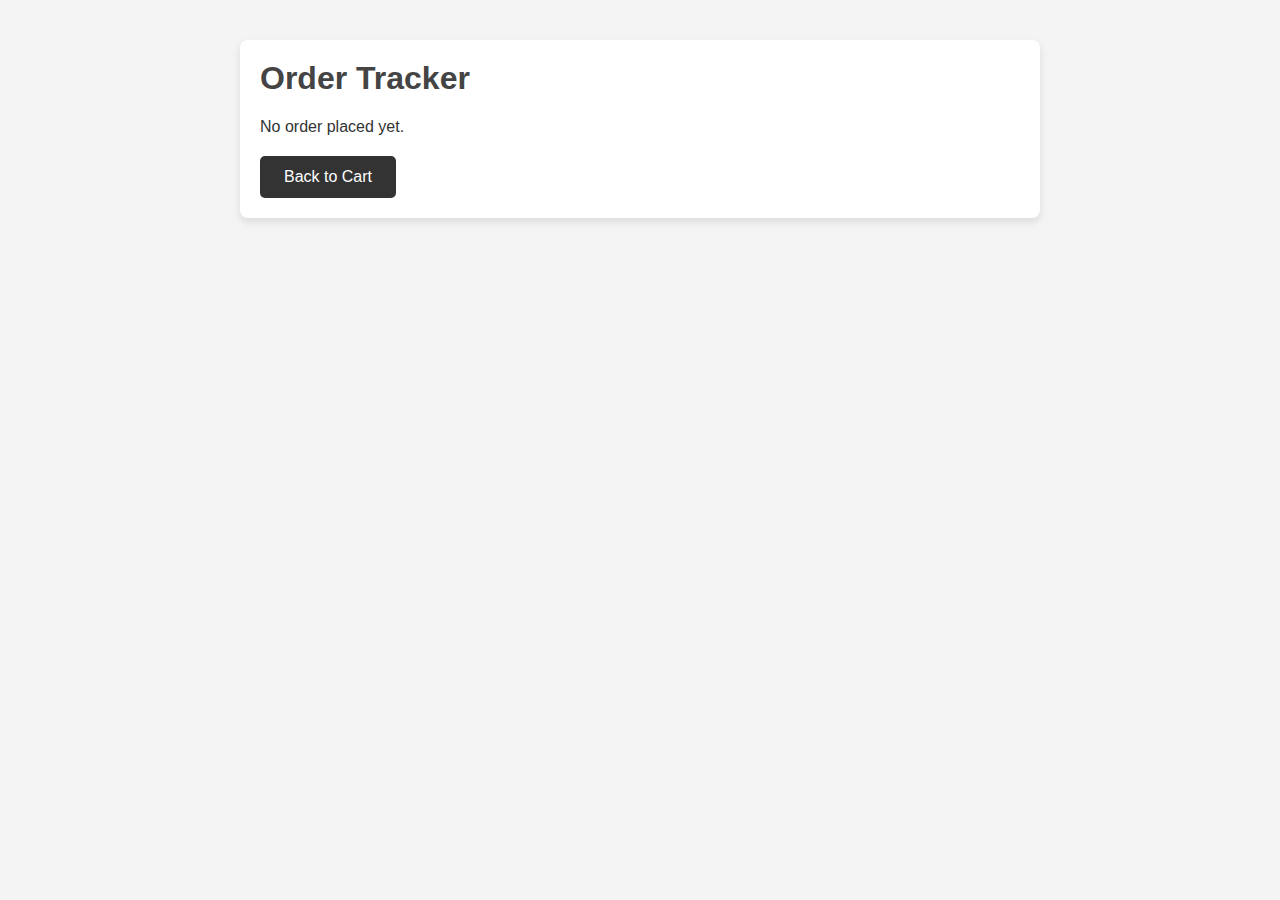
<file: additional.html>
<!DOCTYPE html>
<html lang="en">
<head>
    <meta charset="UTF-8">
    <meta name="viewport" content="width=device-width, initial-scale=1.0">
    <title>Order Tracker</title>
    <style>
        /* General body styling */
        body {
            font-family: Arial, sans-serif;
            margin: 0;
            padding: 0;
            background-color: #f4f4f4;
            color: #333;
        }

        /* Container styling */
        .container {
            max-width: 800px;
            margin: 0 auto;
            padding: 20px;
        }

        /* Order tracker section styling */
        #order-tracker {
            background-color: #ffffff;
            border-radius: 8px;
            box-shadow: 0 4px 8px rgba(0, 0, 0, 0.1);
            padding: 20px;
            margin-top: 20px;
        }

        #order-tracker h1 {
            margin-top: 0;
            color: #444;
        }

        .order-details {
            margin-bottom: 20px;
        }

        .order-details p {
            margin: 8px 0;
        }

        /* Button styling */
        .btn {
            background-color: #333;
            color: #ffffff;
            border: none;
            padding: 12px 24px;
            border-radius: 5px;
            cursor: pointer;
            text-decoration: none;
            display: inline-block;
            font-size: 16px;
            text-align: center;
        }

        .btn:hover {
            background-color: #555;
        }

        /* Responsive styling */
        @media (max-width: 600px) {
            .btn {
                display: block;
                width: 100%;
                text-align: center;
            }
        }
    </style>
</head>
<body>
    <div class="container">
        <section id="order-tracker">
            <h1>Order Tracker</h1>
            <div id="order-details" class="order-details">
                <p>No order placed yet.</p>
            </div>
            <a href="cartpage.html" class="btn">Back to Cart</a>
        </section>
    </div>

    <script>
        document.addEventListener('DOMContentLoaded', function () {
            const orderDetailsContainer = document.getElementById('order-details');
            const order = JSON.parse(localStorage.getItem('order'));

            if (order) {
                const orderDate = document.createElement('p');
                orderDate.textContent = `Order Date: ${order.date}`;

                const orderItems = document.createElement('div');
                orderItems.innerHTML = '<p>Items:</p>';
                order.items.forEach(item => {
                    const itemElement = document.createElement('div');
                    itemElement.textContent = `${item.name} - $${item.price}`;
                    orderItems.appendChild(itemElement);
                });

                const orderTotal = document.createElement('p');
                orderTotal.textContent = `Total: $${order.total}`;

                orderDetailsContainer.innerHTML = '';
                orderDetailsContainer.appendChild(orderDate);
                orderDetailsContainer.appendChild(orderItems);
                orderDetailsContainer.appendChild(orderTotal);
            } else {
                orderDetailsContainer.innerHTML = '<p>No order placed yet.</p>';
            }
        });
    </script>
</body>
</html>
</file>
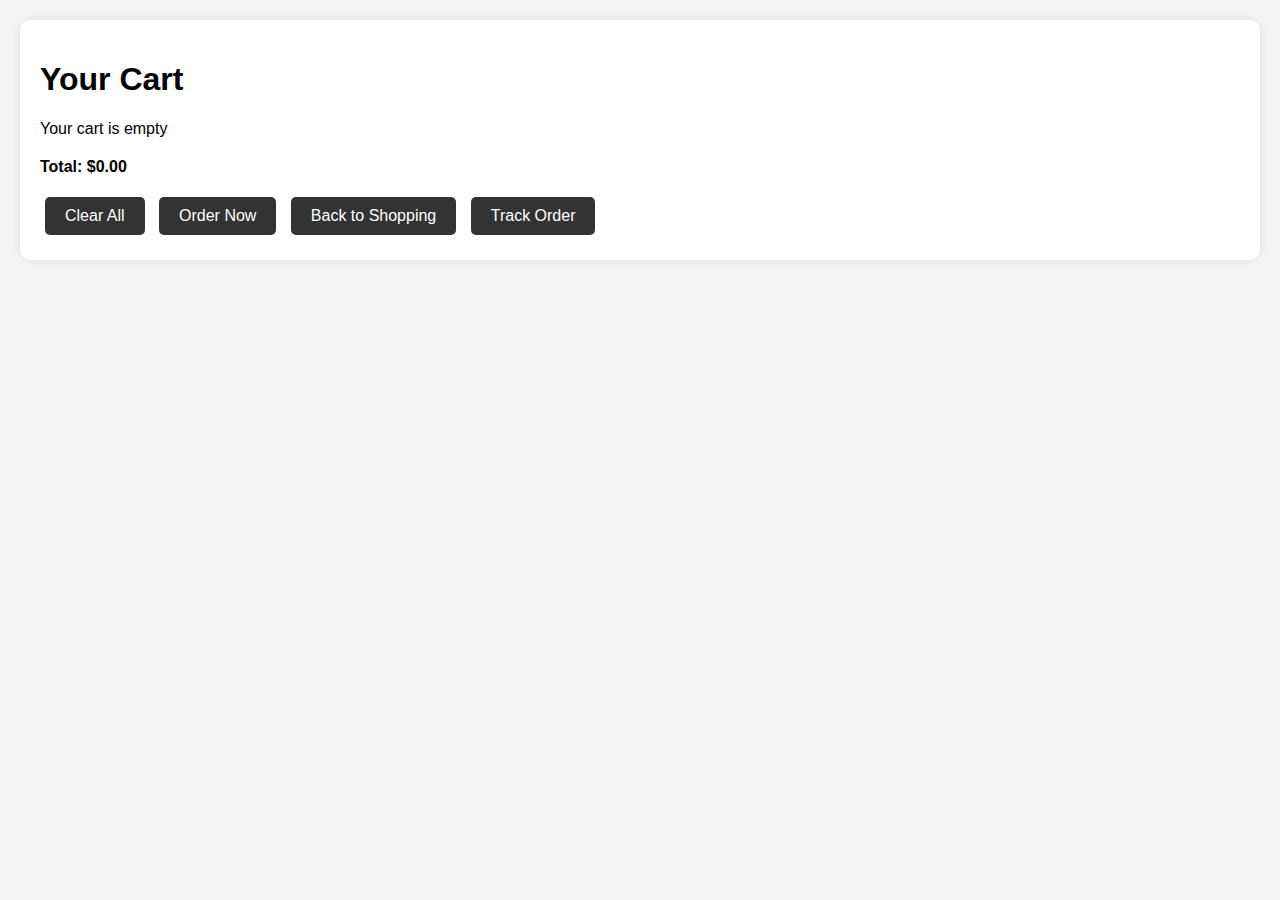
<file: cartpage.html>
<!DOCTYPE html>
<html lang="en">
<head>
    <meta charset="UTF-8">
    <meta name="viewport" content="width=device-width, initial-scale=1.0">
    <title>Your Cart</title>
    <style>
        /* General body styling */
        body {
            font-family: Arial, sans-serif;
            margin: 0;
            padding: 0;
            background-color: #f4f4f4;
        }

        /* Cart container styling */
        #cart {
            padding: 20px;
            background-color: #ffffff;
            border-radius: 10px;
            box-shadow: 0px 0px 10px rgba(0, 0, 0, 0.1);
            margin: 20px;
        }

        /* Cart items styling */
        #cart-items {
            margin-bottom: 20px;
        }

        #cart-items p {
            margin: 0;
        }

        /* Cart total styling */
        #cart-total {
            font-weight: bold;
        }

        /* Button styling */
        .btn {
            background-color: #333;
            color: #ffffff;
            border: none;
            padding: 10px 20px;
            border-radius: 5px;
            cursor: pointer;
            text-decoration: none;
            display: inline-block;
            margin: 5px;
            font-size: 16px;
        }

        .btn:hover {
            background-color: #555;
        }

        .btn.clear {
            background-color: #e74c3c;
        }

        .btn.clear:hover {
            background-color: #c0392b;
        }

        /* Payment container styling */
        .payment-container {
            display: none; /* Initially hidden */
            padding: 20px;
            background-color: #ffffff;
            border-radius: 10px;
            box-shadow: 0px 0px 10px rgba(0, 0, 0, 0.1);
            margin: 20px;
        }

        .payment-container h2 {
            margin-top: 0;
        }

        .payment-container form {
            display: flex;
            flex-direction: column;
        }

        .payment-container input {
            margin-bottom: 10px;
            padding: 10px;
            border: 1px solid #ccc;
            border-radius: 5px;
        }

        .payment-container button {
            background-color: #333;
            color: #ffffff;
            border: none;
            padding: 10px 20px;
            border-radius: 5px;
            cursor: pointer;
            font-size: 16px;
        }

        .payment-container button:hover {
            background-color: #555;
        }
    </style>
</head>
<body>
    <section id="cart">
        <h1>Your Cart</h1>
        <div id="cart-items">
            <p>Your cart is empty.</p>
        </div>
        <p id="cart-total">Total: $0.00</p>
        <button class="btn" onclick="clearCart()">Clear All</button>
        <button class="btn" onclick="showPayment()">Order Now</button>
        <a href="home.html" class="btn">Back to Shopping</a>
        <a href="additional.html" class="btn">Track Order</a>
    </section>

    <div class="payment-container" id="payment-container">
        <h2>Payment Details</h2>
        <form id="payment-form" onsubmit="submitOrder(event)">
            <input type="text" id="card-name" name="card-name" placeholder="Cardholder Name" required>
            <input type="text" id="card-number" name="card-number" placeholder="Card Number" required>
            <input type="text" id="card-expiry" name="card-expiry" placeholder="Expiry Date (MM/YY)" required>
            <input type="text" id="card-cvc" name="card-cvc" placeholder="CVC" required>
            <button type="submit">Pay Now</button>
        </form>
    </div>

    <script>
        document.addEventListener('DOMContentLoaded', function () {
            const cartItemsContainer = document.getElementById('cart-items');
            const cartTotal = document.getElementById('cart-total');
            const paymentContainer = document.getElementById('payment-container');

            function updateCartDisplay() {
                let cart = JSON.parse(localStorage.getItem('cart')) || [];
                if (cart.length === 0) {
                    cartItemsContainer.innerHTML = '<p>Your cart is empty</p>';
                    cartTotal.textContent = 'Total: $0.00';
                } else {
                    cartItemsContainer.innerHTML = '';
                    let total = 0;
                    cart.forEach(item => {
                        const itemElement = document.createElement('div');
                        itemElement.textContent = `${item.name} - $${item.price}`;
                        cartItemsContainer.appendChild(itemElement);
                        total += parseFloat(item.price);
                    });
                    cartTotal.textContent = `Total: $${total.toFixed(2)}`;
                }
            }

            window.clearCart = function () {
                localStorage.removeItem('cart');
                updateCartDisplay();
            }

            window.showPayment = function () {
                paymentContainer.style.display = 'block';
            }

            window.submitOrder = function (event) {
                event.preventDefault();
                // Save order details in localStorage
                const order = {
                    date: new Date().toLocaleString(),
                    items: JSON.parse(localStorage.getItem('cart')) || [],
                    total: cartTotal.textContent.replace('Total: $', '')
                };
                localStorage.setItem('order', JSON.stringify(order));
                alert('Order placed successfully!');
                // Redirect to order tracker page
                window.location.href = 'additional.html';
            }

            updateCartDisplay();
        });
    </script>
</body>
</html>
</file>
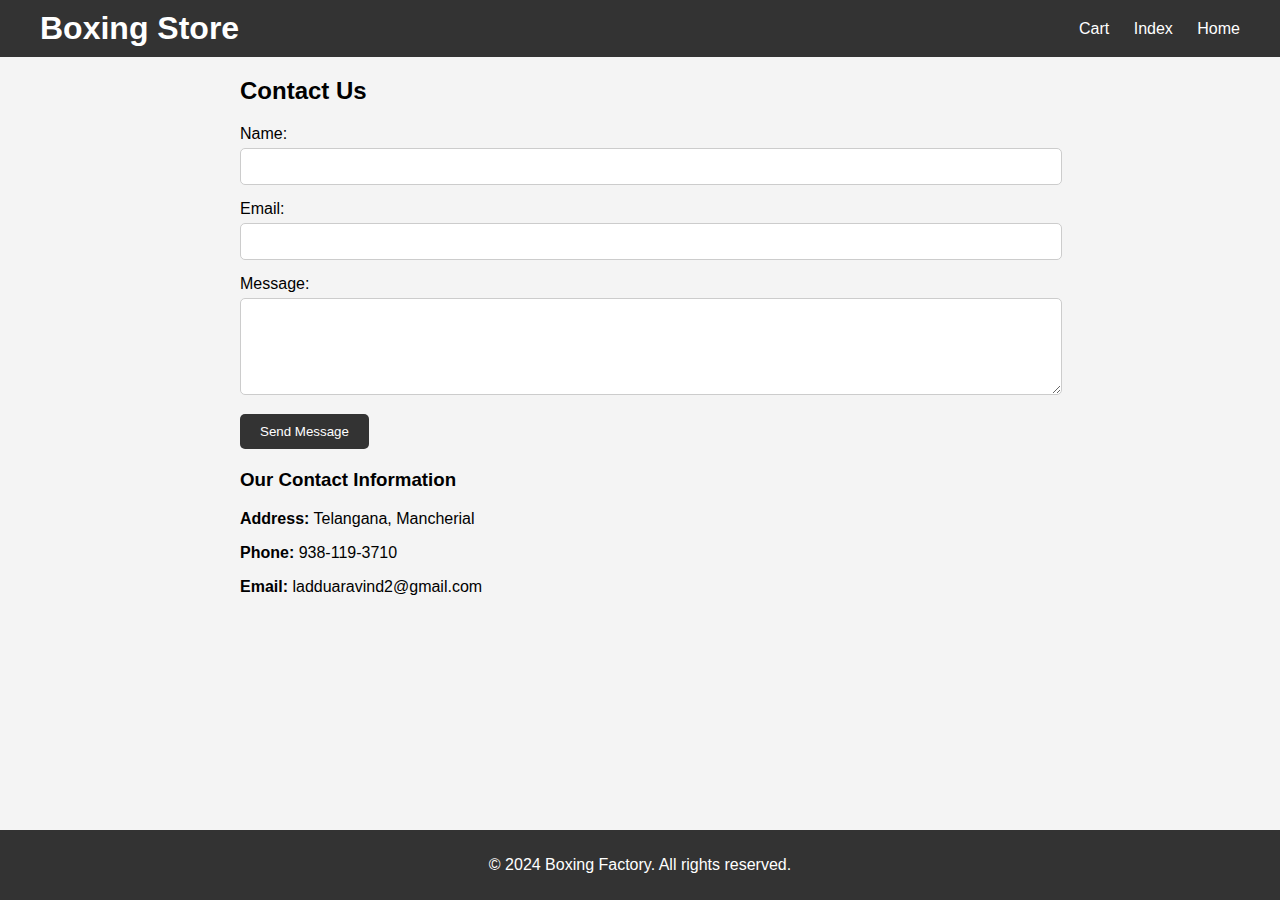
<file: contact.html>
<!DOCTYPE html>
<html lang="en">
<head>
    <meta charset="UTF-8">
    <meta name="viewport" content="width=device-width, initial-scale=1.0">
    <title>Contact Us - Boxing Store</title>
    <link rel="stylesheet" href="contact.css">
    <!-- Removed incorrect links to HTML files as CSS should not link to HTML files -->
</head>
<body>
    <header>
        <div class="container">
            <h1>Boxing Store</h1>
            <nav>
                <ul>
                    <li><a href="cartpage.html">Cart</a></li>
                    <li><a href="index.html">Index</a></li>
                    <li><a href="home.html">Home</a></li>
                </ul>
            </nav>
        </div>
    </header>

    <main>
        <section class="contact">
            <div class="container">
                <h2>Contact Us</h2>
                <form action="submit_form.php" method="post">
                    <div class="form-group">
                        <label for="name">Name:</label>
                        <input type="text" id="name" name="name" required>
                    </div>
                    <div class="form-group">
                        <label for="email">Email:</label>
                        <input type="email" id="email" name="email" required>
                    </div>
                    <div class="form-group">
                        <label for="message">Message:</label>
                        <textarea id="message" name="message" rows="5" required></textarea>
                    </div>
                    <button type="submit" class="btn">Send Message</button>
                </form>
                <div class="contact-info">
                    <h3>Our Contact Information</h3>
                    <p><strong>Address:</strong> Telangana, Mancherial</p>
                    <p><strong>Phone:</strong> 938-119-3710</p>
                    <p><strong>Email:</strong> ladduaravind2@gmail.com</p>
                </div>
            </div>
        </section>
    </main>
<br><br><br><br><br>
    <footer>
        <div class="container">
            <p>&copy; 2024 Boxing Factory. All rights reserved.</p>
        </div>
    </footer>
</body>
</html>
</file>
<file: contact.css>
body {
    font-family: Arial, sans-serif;
    margin: 0;
    padding: 0;
    background-color: #f4f4f4;
}

header {
    background-color: #333;
    color: white;
    padding: 10px 0;
}

header .container {
    max-width: 1200px;
    margin: 0 auto;
    padding: 0 20px;
    display: flex;
    justify-content: space-between;
    align-items: center;
}

header h1 {
    margin: 0;
}

nav ul {
    list-style: none;
    margin: 0;
    padding: 0;
}

nav ul li {
    display: inline;
    margin-left: 20px;
}

nav ul li a {
    color: white;
    text-decoration: none;
}

nav ul li a:hover {
    text-decoration: underline;
}

main {
    padding: 20px;
}

.contact .container {
    max-width: 800px;
    margin: 0 auto;
}

.contact h2 {
    margin-top: 0;
}

.form-group {
    margin-bottom: 15px;
}

.form-group label {
    display: block;
    margin-bottom: 5px;
}

.form-group input,
.form-group textarea {
    width: 100%;
    padding: 10px;
    border: 1px solid #ccc;
    border-radius: 5px;
}

.btn {
    background-color: #333;
    color: white;
    border: none;
    padding: 10px 20px;
    border-radius: 5px;
    cursor: pointer;
    text-decoration: none;
    display: inline-block;
}

.btn:hover {
    background-color: #555;
}

.contact-info {
    margin-top: 20px;
}

.contact-info h3 {
    margin-top: 0;
}

footer {
    background-color: #333;
    color: white;
    text-align: center;
    padding: 10px 0;
    position: fixed;
    width: 100%;
    bottom: 0;
}

footer .container {
    max-width: 1200px;
    margin: 0 auto;
    padding: 0 20px;
}
</file>
